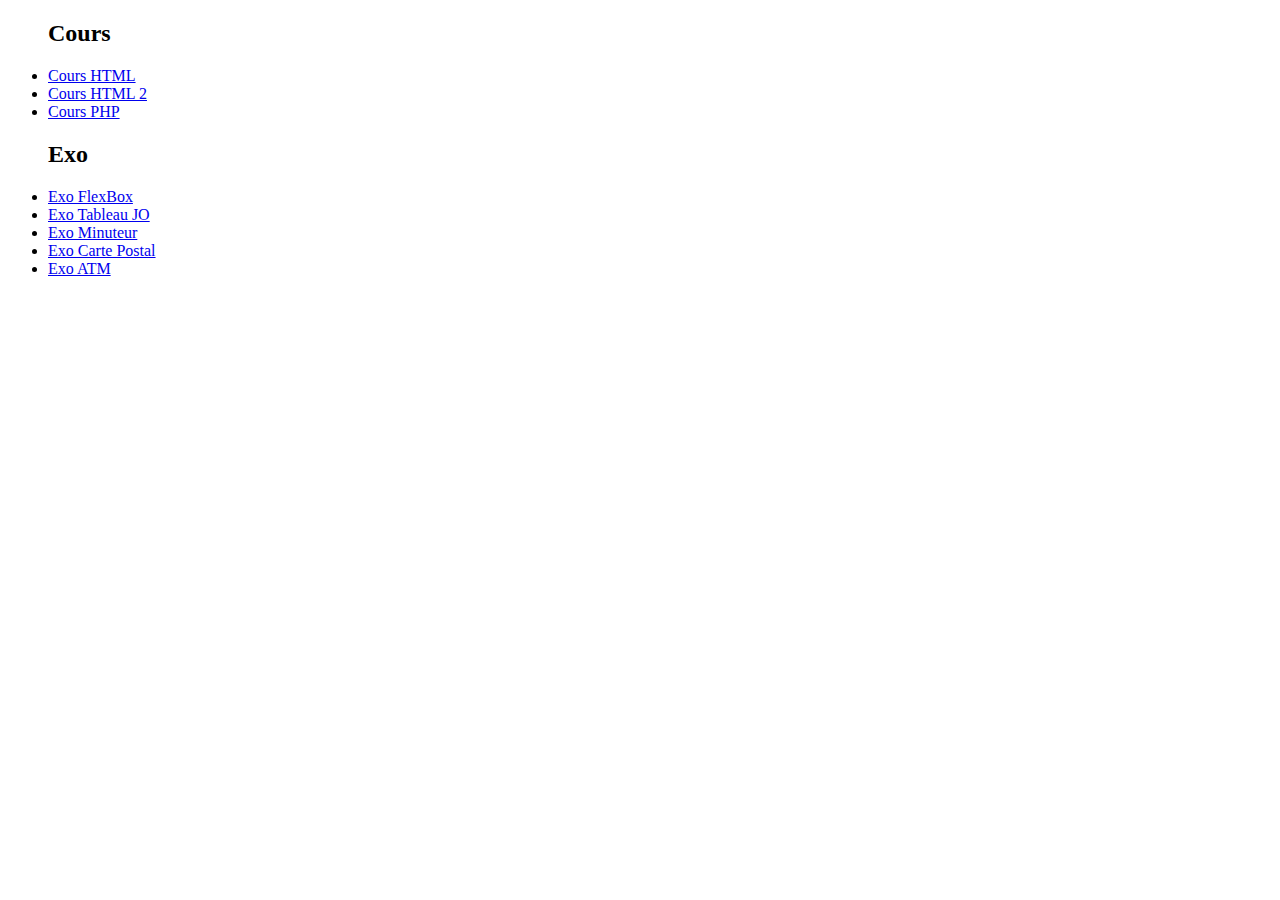
<file: index.html>
<!DOCTYPE html>
<html lang="fr">
<head>
    <meta charset="UTF-8">
    <link rel="stylesheet" href="scss/main.css">
    <title>Index OF</title>
</head>
<body theme="jour">
    <ul>
        <h2>Cours</h2>
        <li><a href="Cours.html">Cours HTML</a></li>
        <li><a href="cours_html.html">Cours HTML 2</a></li>
        <li><a href="index.php">Cours PHP</a></li>
        <h2>Exo</h2>
        <li><a href="exo/flexbox.php">Exo FlexBox</a></li>
        <li><a href="exo/tableauJO.php">Exo Tableau JO</a></li>
        <li><a href="exo/clock.php">Exo Minuteur</a></li>
        <li><a href="exo/carte.php">Exo Carte Postal</a></li>
        <li><a href="exo/atm.php">Exo ATM</a></li>
    </ul>

    <div class="text"></div>


    <!-- 
        blanc       => Texte entre balise qui est forcément affiché sur la page
        bleu foncé  => Constructeur (construit tout ce que leur demande)
        bleu clair  => Variable qui contiennent des valeurs
        Orange      => Chaine de caractère qui sont tout le temps entre guillemet ("") ou ('') ou (``)
        Jaune       => Fonction qu'on créer ou non (Si on ne les a pas créer quand on passe dessus
                       il nous indique plusieurs information)
        Vert        => Cette un commentaire comme celui ci
        Vert Clair  => Les types ( string, int, float, double, boolean, null, array = [] )
        Violet      => Conditions (if, else, elseif, endif, for, while, dowhile, switch, 
                                   include, require, return, continue, break)

        ()          => J'intègre des paramètres à une fonction à l'interieur des paranthèses avec variable
        {}          => Je rentre dans l'element entre les accolade
        []          => Je défini le tableau entre les crochet
        ""/''/``    => Je défini une chaine de caractère
        =           => Je modifie la valeur d'une variable
        ==          => Je vérifie si la valeur d'un variable et égal un autre valeur
        ===         => Je vérifie si une variable et égal à une autre
        =< =>       => Je vérifie si c'est egal ou supérieur ou inférieur
        &&          => et puis
        ||          => Ou 
        != !        => Different de
        -=          => Variable1 = Variable1 - Variable2
        +=          => Variable1 = Variable1 + Variable2
        *=          => Variable1 = Variable1 * Variable2
        /=          => Variable1 = Variable1 / Variable2
        .=          => Concaténation String = String . String
                        La concaténation est le terme pour dire que je rajoute une chaine de caractère à la fin de la
                        chaine de caractère juste avant 
                        "BOI" . "T"     = BOIT
                        "BOI" .  " T"   = BOI T
                        "BOI" . 1       = BOI1
                        "BOI ". 1       = BOI 1
                        "BOI" . 1 . "T" = BOI1T
    -->
</body>
</html>
</file>
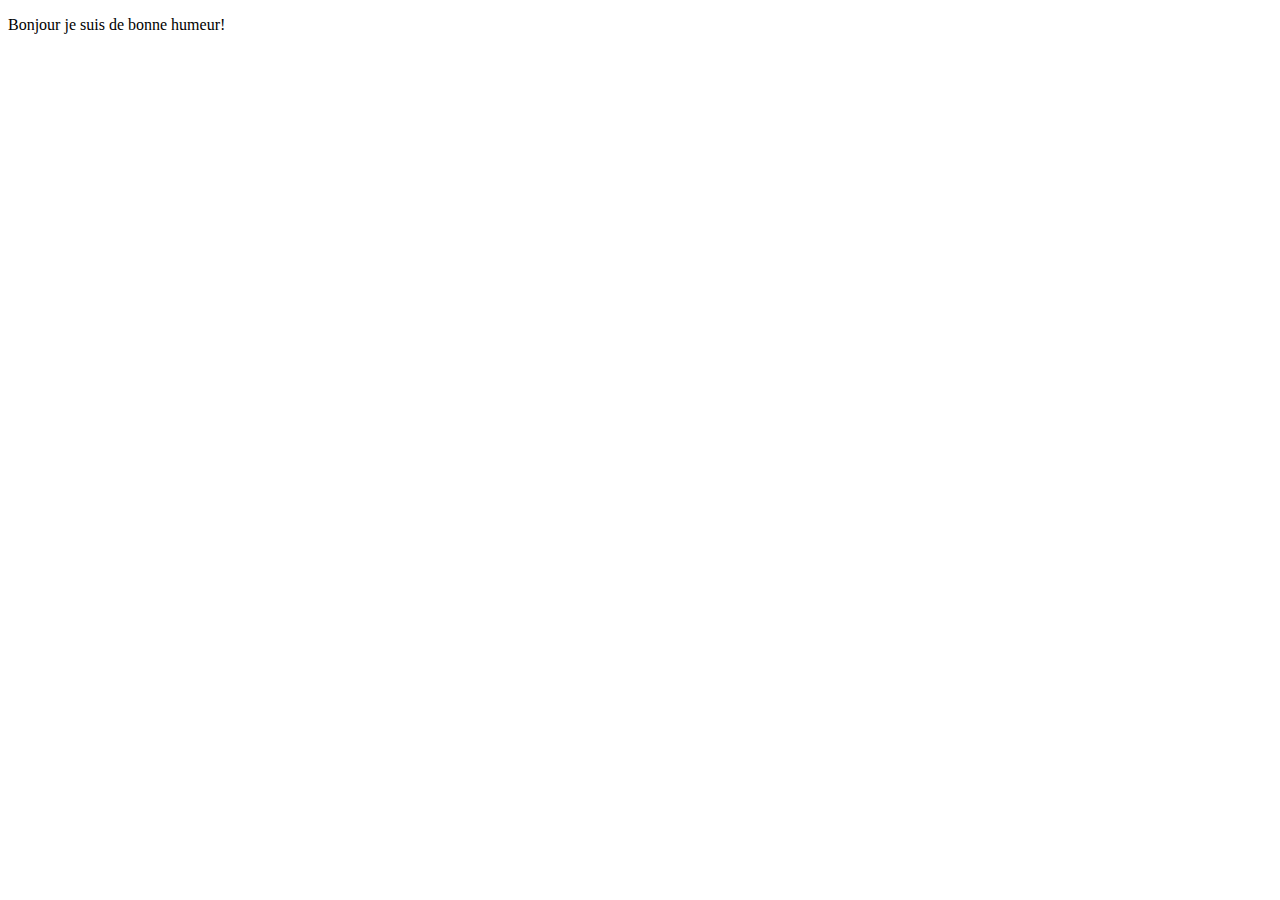
<file: cours.html>
<!DOCTYPE html>
<html lang="en">
<head>
    <meta charset="UTF-8">
    <title>Cours HTML</title>
</head>
<body>
    <P>Bonjour je suis de bonne humeur!</P>
    <link rel="stylesheet" href="style.css">

</body>
</html>
</file>
<file: scss/main.css>
.personalPage {
  display: flex;
  flex-direction: column;
  align-items: center;
  background-color: #2E1E28;
  width: 100%;
}
.personalPage h1 {
  font-size: 2.7em;
  color: #95B7A5;
}
.personalPage h2 {
  font-size: 2.2em;
  color: #DDE9E2;
}
.personalPage button {
  font-size: 1.6em;
  border-radius: 10px;
  padding: 10px;
  margin-left: 25px;
  background-color: #785167;
  border: none;
  color: #DDE9E2;
  text-decoration: underline;
}
.personalPage div {
  display: flex;
  align-items: center;
  justify-content: space-around;
}
.personalPage div article {
  margin-top: 55px;
  padding: 25px;
  font-size: 1.2em;
  height: 750px;
  background-color: #95B7A5;
  display: flex;
  flex-direction: column;
  align-items: center;
}
.personalPage div article button {
  background-color: #DDE9E2;
  color: black;
}
.personalPage div article p {
  text-align: center;
}
.personalPage div .Triangle {
  height: 0;
  width: 0;
  border-top: 140px solid transparent;
  border-left: 3px solid #95B7A5;
}
.personalPage div .article {
  width: 25%;
  flex-direction: column;
  justify-content: baseline;
  align-items: baseline;
}/*# sourceMappingURL=main.css.map */
</file>
<file: style.css>
@font-face{
    font-family: BebasNeue;
    src: url(./BebasNeue-Regular.ttf)
}

font-face{
    font-family: Nablas;
    src: url(./fonts/Nablas-regular-variable)
}
tr, td , th, table {
    border: 1px solid rgb(47, 184, 29);
    border-radius: 15px;
    border-spacing: 0px;
}
 tr td[colspan="2"] {
    text-align:center;
}
th [colspan="5"] {
    text-align:center;
}

#Bordure {
    border-collapse: collapse;
}

tr:nth-child(3) {
     background-color: purple
}

.bonjour tr td{
    background-color: red
}

#animal:hover {
    cursor: pointer;
}
/*input[type="submit"], [value="submit"] input[type="reset"] {
    font-size: 1em;
    border-radius: 25%;
}*/

input[type="reset"], [value="reset"] input[type="reset"] {
    font-size: 1em;
    border-radius: 25%;
}


#message {
    resize: none;/** je retire la possibilité de pouvoir redéfinir la taille du textearea*/
}


.button{
    transition: .3;
    border: 20%;
}

fieldset {
    width: 20%;
}

@keyframes animationimg{
    0%{
        transform: scalex(1);
    }
    50%{
        transform: scaleX(-1);
        }
    100%{
        transform: scaleX(1);
    }
}

img {
    border: 3px dashed purple;
    border-radius: 25px;
    opacity: .0.6;
    height: 50%;
    /* height  auto: max-width: 100%; je rend mon imge recurcive/Responsive */
    filter: blur(2px);
    filter: contrast(50%);
    animation: animationimg 3.5s ease-out infinite;
    /* je dit que que l'élément img joue l'animation animationimg qu'elle doit durée 1.5s en fonctionnment  en ease-in et elle ce joue un nombre infini de fois */
}

img:hover {
    transform: scalex(-1);
}

/*body {
   /* background-image: url(https://encrypted-tbn0.gstatic.com/images?q=tbn:ANd9GcSYw9d3YKv4kYUYQflYHkTyxTzVWt0FTLMRgA&usqp=CAU.peg);
background-size: 1px;
}*/
.test{
    font-size: 2em;
    color: purple;
}

.conteneur {
    background-color: black;
    height: 300px;
    width: 100%; /* Prend toute la largeur de la page */
    display: flex; /* L'affiche ce met en mode flex*/
    justify-content: space-around;
    /*justify-content joue avec la largeur quand le flex-direction est en row quand flex-direction est column il joue en hauteur*/
    align-items: flex-start;
    align-content: space-around;
    /*align-items fait la même chose avec la hauteur quand flex direction est en row et en largeur quand il est en column*/
    flex-direction: row;
    flex-wrap: wrap;
    /* le flex-wrap sert a remettre à la ligne quand les élements n'ont plus de sur la largeur quand ils sont en mode wrap(mode par defaut nowrap*/

}
.rouge {
    background-color: red;
    width: 10%;
    height: 100px;
    border: 2px solid violet;
}

.vert {
    background-color: green;
    width: 10%;
    height: 100px;
    border: 2px solid violet;
}



.orange {
    background-color: orange;
    width: 10%;
    height: 100px;
    border: 2px solid rgb(8, 221, 79);
}

.grand {
background-color: darkgray;
width: 50%;
height: 400px;
display: flex;
justify-content: space-around;
align-items: center;
}
.petit {
    background-color: aquamarine;
    width: 45%;
    height: 90%;
    display: flex;
    align-items: flex-end;
}
.petit h1{
    color: darkgray;
    font-size: 3em;
    font-family: Georgia, 'Times New Roman', Times, serif;
    margin: 15px;
}
#secondpetit{
    background-color: transparent;
    align-content: space-between;
    justify-content: space-between;
    flex-wrap: wrap;
}
.moyen{
    width: 100%;
    height: 30%;
    background-color: aquamarine;
}

.toutpetit {
    width: 45%;
    height: 30%;
    background-color: aquamarine;
}

.violet{
    background-color: violet;

}
.orang{
    background-color: orange;
}
.bleu{
    background-color: blue;
}

.red{
    background-color: red;
}

.flexbox{
    width: 70%;
    height: 600px;
    background-color: blueviolet;
    margin-top: 50px;
    display: flex;
    justify-content: space-around;
    align-items: center;
    flex-wrap: wrap;

}
.cote_gauche{
    /*background-color: aqua;*/
    width: 40%;
    height: 70%;
    display: flex;
    justify-content: space-between;
    flex-wrap: wrap;
}
.cote_droite{
    /*background-color: aqua;*/
    width: 40%;
    height: 70%;
    display: flex;
    flex-wrap:wrap;
    justify-content: space-between;
}
.long{
    width: 100%;
    height: 20%;
}
.cote_gauche .gauche {
    /*background-color: beige;*/
    width: 50%;
    height: 75%;
    display: flex;
    flex-direction: column;
    justify-content: space-between;
}
.cote_gauche .droite {
    width: 45%;
    height: 75%;
}
.cote_gauche .gauche .petite {
    width: 100%;
    height: 60%;
}
.cote_gauche .gauche .trespetite{
    width: 100%;
    height: 30%;
}

.cote_droite .gauche {
    /*background-color: beige;*/
    width: 45%;
    height: 65%;
    display: flex;
    flex-direction: column;
    justify-content: space-between;
}
.cote_droite .droite{
    /*background-color: beige;*/
    width: 45%;
    height: 65%;
    flex-direction: column;
    justify-content: space-between;
    display: flex;
/*background-color: beige;*/
}

.cote_droite .gauche .petite1{
    width: 100%;
    height: 35%;
}

.cote_droite .gauche .petite2{
    width: 100%;
    height: 20%;
}
.cote_droite .gauche .petite3{
    width: 100%;
    height: 35%;
}
.cote_droite .droite .petite1{
    width: 100%;
    height: 40%;
}

.cote_droite .droite .petite2{
    width: 100%;
    height: 30%;
}
.cote_droite .droite .petite3{
    width: 100%;
    height: 25%;
}   
.cote_droite.long{
    height: 30%;
}
    
.flexbox h1 {
    display: block;
    margin: 2px;
    font-size: 8em;
    color: white;
    font-weight: bolder;
    font-family: BebasNeue;
    
    
}

#minuteur {
    font-size: 7em;
    font-family: BebasNeue;
    letter-spacing: 122px;
    text-align: center;
    color: red;
    background-color: black;
    display: block;
    margin: 5px;
}
</file>
